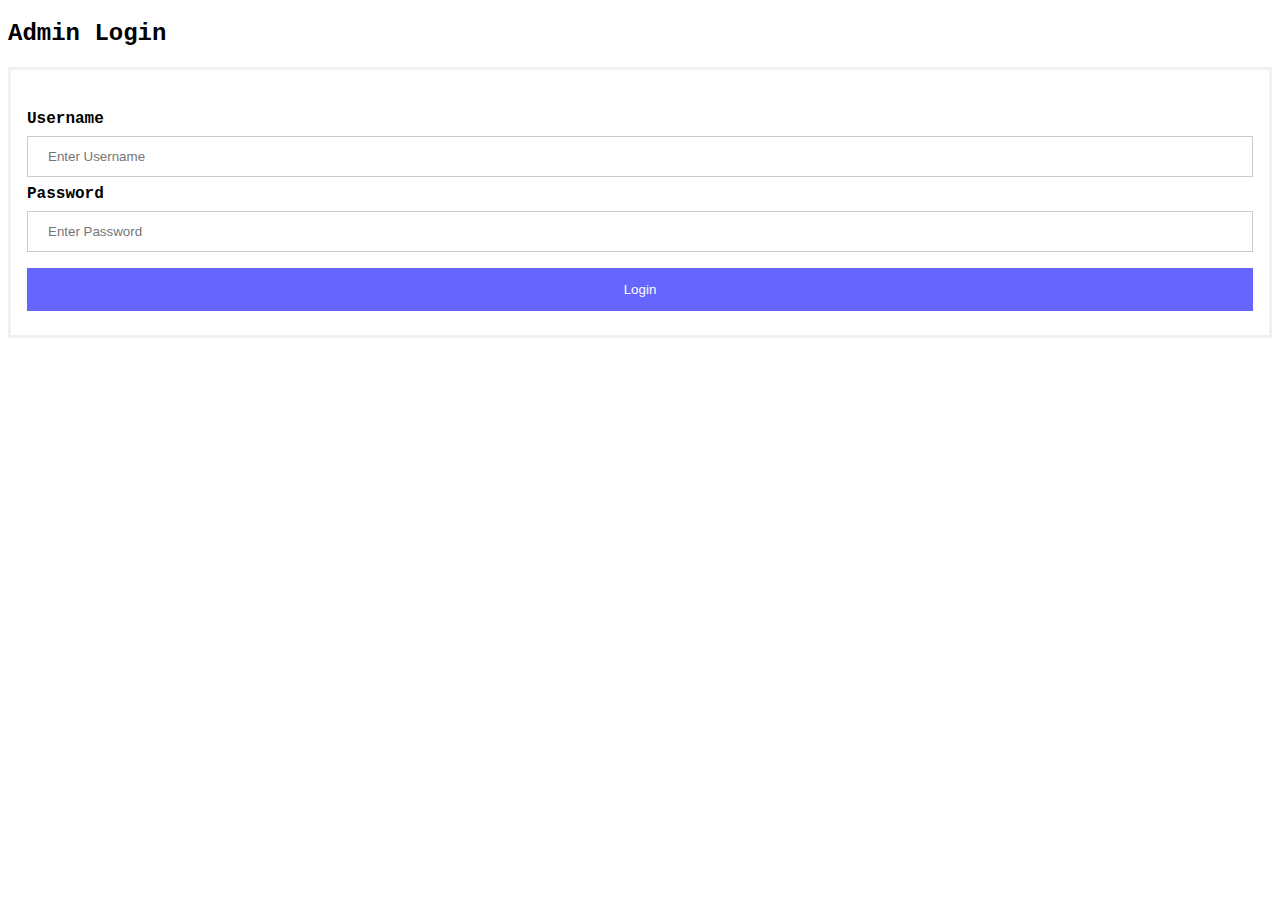
<file: Login.html>
<!DOCTYPE html>
<html>
<head>
<meta name="viewport" content="width=device-width, initial-scale=1">
<style>
body {font-family: Courier New, Helvetica, sans-serif;}
form {border: 3px solid #f1f1f1;}

input[type=text], input[type=password] {
  width: 100%;
  padding: 12px 20px;
  margin: 8px 0;
  display: inline-block;
  border: 1px solid #ccc;
  box-sizing: border-box;
}

button {
  background-color: #6666ff;
  color: white;
  padding: 14px 20px;
  margin: 8px 0;
  border: none;
  cursor: pointer;
  width: 100%;
}

button:hover {
  opacity: 0.8;
}

.cancelbtn {
  width: auto;
  padding: 10px 18px;
  background-color: #f44336;
}

.imgcontainer {
  text-align: center;
  margin: 24px 0 12px 0;
}

img.avatar {
  width: 40%;
  border-radius: 50%;
}

.container {
  padding: 16px;
}

span.psw {
  float: right;
  padding-top: 16px;
}

}
</style>
</head>
<body>

<h2>Admin Login</h2>

<form action="validate.php" method="post">
  <div class="imgcontainer">
  </div>

  <div class="container">
    <label for="uname"><b>Username</b></label>
    <input type="text" placeholder="Enter Username" name="uname" required>

    <label for="psw"><b>Password</b></label>
    <input type="password" placeholder="Enter Password" name="psw" required>

    <button type="submit">Login</button>
    <a href="Scanpage.html"></a>

  </div>
</form>

</body>
</html>
</file>
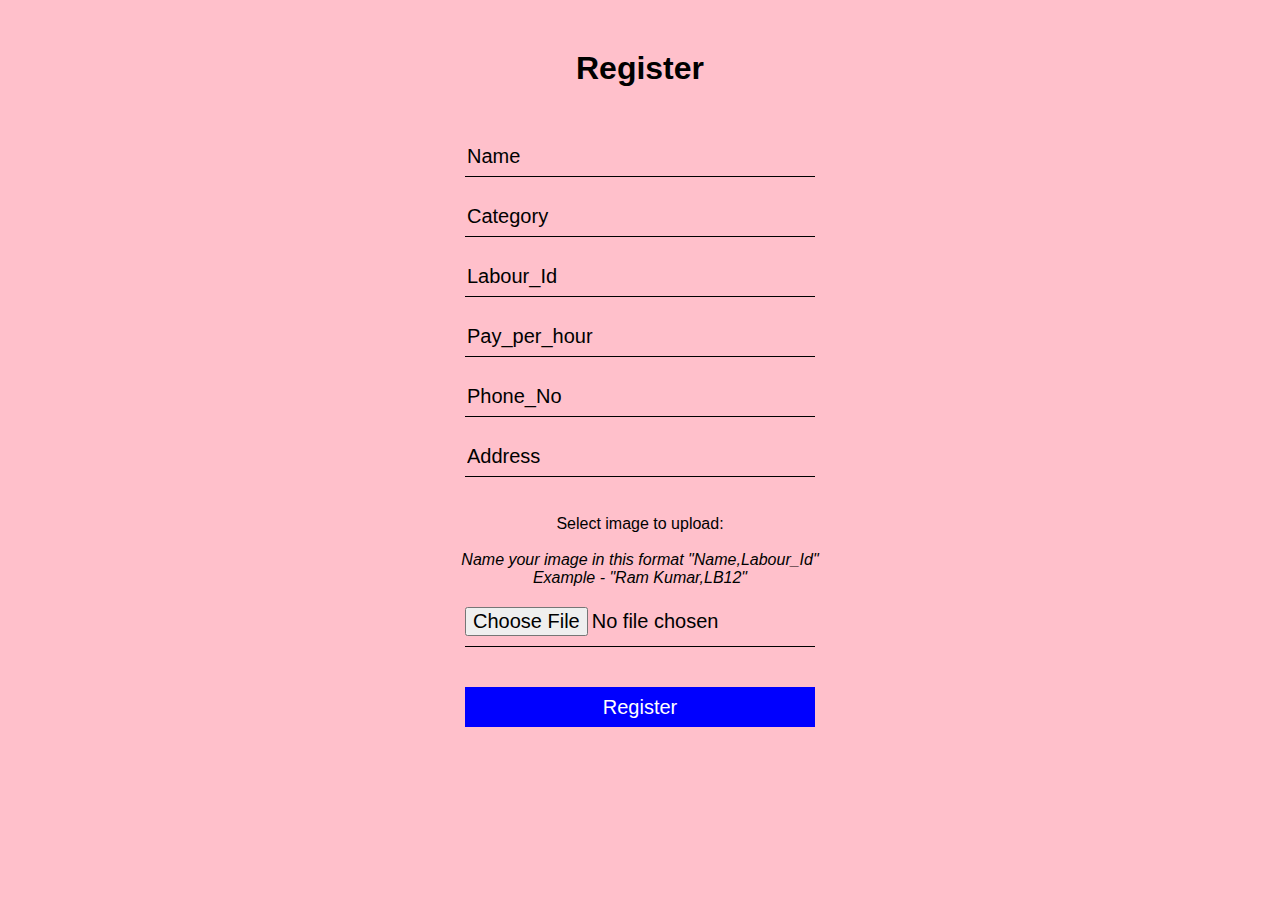
<file: Register.html>
<!DOCTYPE html>
<html>
<head>
  <title>Register</title>
  <link rel = "stylesheet"  type = "text/css" href = "Register.css">
</head>
<body>
<form action="Register.php" method ="post" enctype="multipart/form-data">
  <h1>Register</h1>
  <input type="text" name="Name" placeholder="Name">
  <input type="text" name="Category" list="Category" placeholder="Category">
  <datalist id="Category">
    <option>Skilled</option>
    <option>Semi-Skilled</option>
    <option>Unskilled</option>
  </datalist>
  <input type="text" name="Labour_Id" placeholder="Labour_Id">
  <input type="text" name="Pay_per_hour"  list="Pay_per_hour" placeholder="Pay_per_hour">
  <datalist id="Pay_per_hour">
    <option> 48.75</option>
    <option>34.80</option>
    <option>25.08</option>
  </datalist>
  <input type="text" name="Phone_No" placeholder="Phone_No">
  <input type="text" name="Address" placeholder="Address">
  <br>Select image to upload:</br>
 <em> <br>Name your image in this format "Name,Labour_Id"</br></em>
  <em> Example - "Ram Kumar,LB12"</em>
    <input type="file" name="fileToUpload" id="fileToUpload">
  <button type="submit">Register</button>
</form>
</body>
</html>
</file>
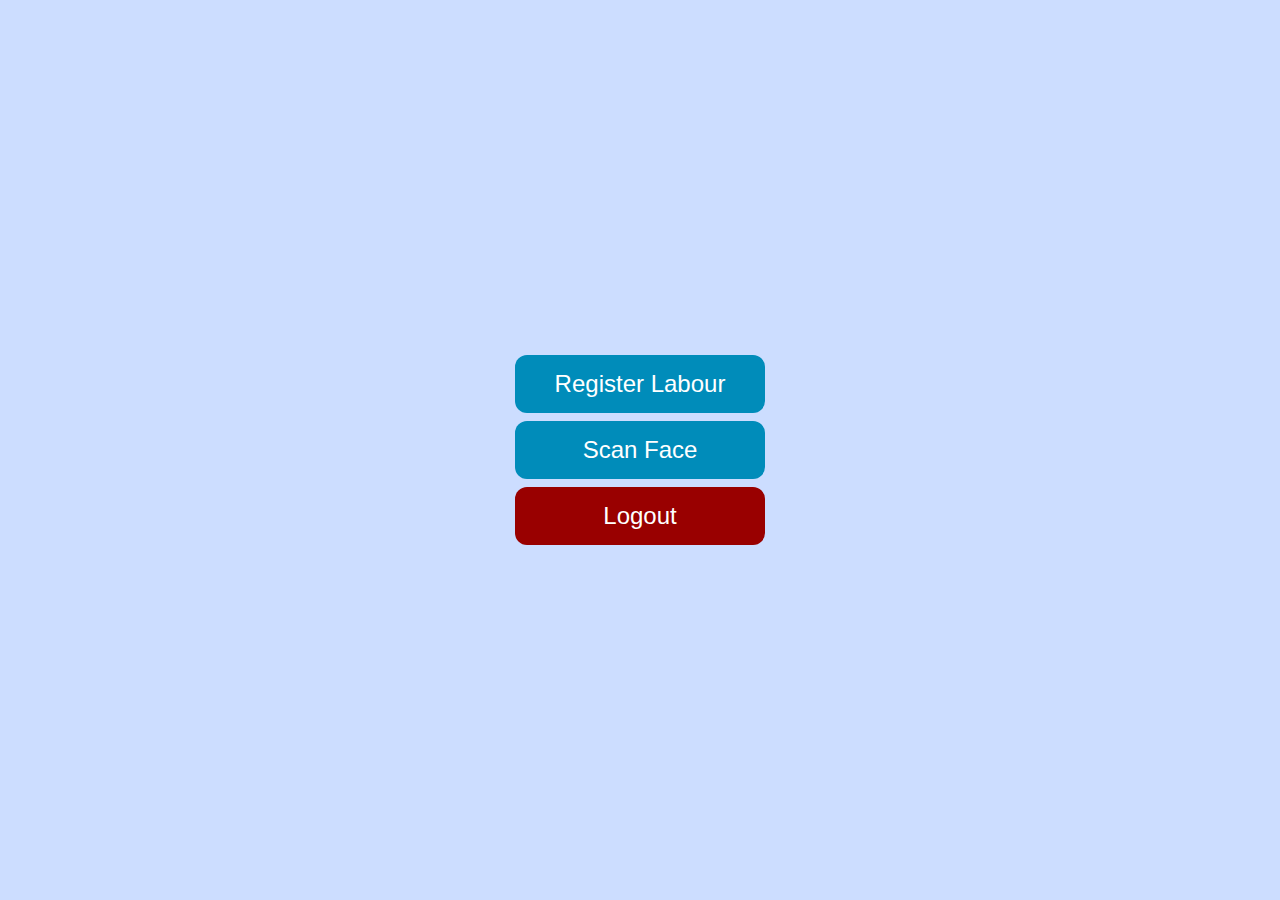
<file: Scanpage.html>
<!DOCTYPE html>
<html>
<head>
<style>

.container {
left: 500px;
  height: 500px;
  width: 500px;
  position: relative;

}

 body{
    
    background-color: #ccddff;
 }
.center {
  margin: 0;
  position: absolute;
  top: 50%;
  left: 50%;
  -ms-transform: translate(-50%, -50%);
  transform: translate(-50%, -50%);
}
.button {
  border: none;
  color: white;
  width: 250px;
  padding: 15px 32px;
  text-align: center;
  text-decoration: double;
  display: inline-block;
  font-size: 24px;
  margin: 4px 2px;
  cursor: pointer;
  border-radius: 12px;
}

.button1 {background-color: #008CBA;} /* Purple */
.button2 {background-color: #990000 ;}

</style>
  <title>Scan your face</title>
</head>

<body>

<div class="center">
    <a href="Register.html">
    <button class="button button1">Register Labour</button>
    </a>
    <br>
    <button class="button button1" onclick="window.location.href='scan.php';">Scan Face</button>
    <br>
    <button class="button button2" onclick="window.location.href='Login.html';">Logout</button>
</div>

</body>
</html>
</file>
<file: Register.css>
*{
    margin: 0;
    paddings: 0;
    font-family: sans-serif;
    box-sizing: border-box;
 }
 body{
    display: flex;
    align-items: center;
    flex-direction: column;
    height: 100vh;
    background-color: pink;
 }
 form{
    margin-top: 50px;
    text-align: center;
}
input{
    display: block;
    width: 350px;
    height: 40px;
    margin: 20px;
    border: none;
    outline: none;
    font-size: 20px;
    border-bottom: 1px solid black;
    background: transparent;
}
button{
    width: 350px;
    height: 40px;
    font-size: 20px;
    background-color: blue;
    border: none;
    color: white;
    margin-top: 20px;
}
form h1{
    margin-bottom: 50px;
    text-align: center;
}
::placeholder{
    color: black;
}
input{
    display: block;
    width:350px;
}
</file>
